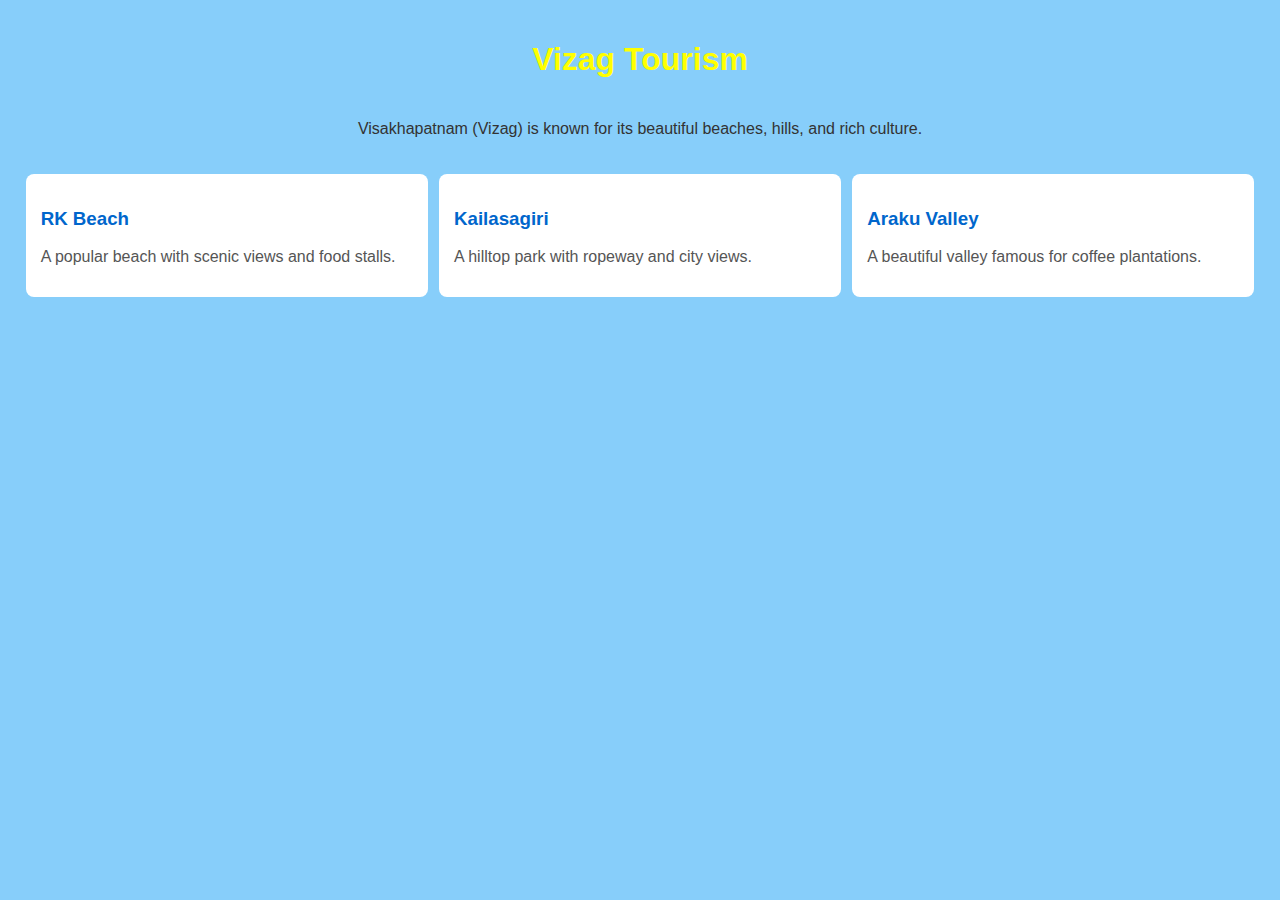
<file: Tourism.html>
<!DOCTYPE html>
<html>
<head>
    <title>Vizag Tourism</title>
</head>
<body style="font-family: Arial; background-color:lightskyblue; margin: 0; padding: 0;">
    <h1 style="text-align: center; color:yellow; padding: 20px;">
         Vizag Tourism
    </h1>
    <p style="text-align: center; font-size: 16px; color: #333; padding: 0 20px;">
        Visakhapatnam (Vizag) is known for its beautiful beaches, hills, and rich culture.
    </p>
    <div style="display: flex; justify-content: space-around; padding: 20px;">
        <div style="background-color: #ffffff; width: 30%; padding: 15px; border-radius: 8px;">
            <h3 style="color: #0066cc;">RK Beach</h3>
            <p style="color: #555;">A popular beach with scenic views and food stalls.</p>
        </div>
        <div style="background-color: #ffffff; width: 30%; padding: 15px; border-radius: 8px;">
            <h3 style="color: #0066cc;">Kailasagiri</h3>
            <p style="color: #555;">A hilltop park with ropeway and city views.</p>
        </div>
        <div style="background-color: #ffffff; width: 30%; padding: 15px; border-radius: 8px;">
            <h3 style="color: #0066cc;">Araku Valley</h3>
            <p style="color: #555;">A beautiful valley famous for coffee plantations.</p>
        </div>
    </div>
</body>
</html>
</file>
